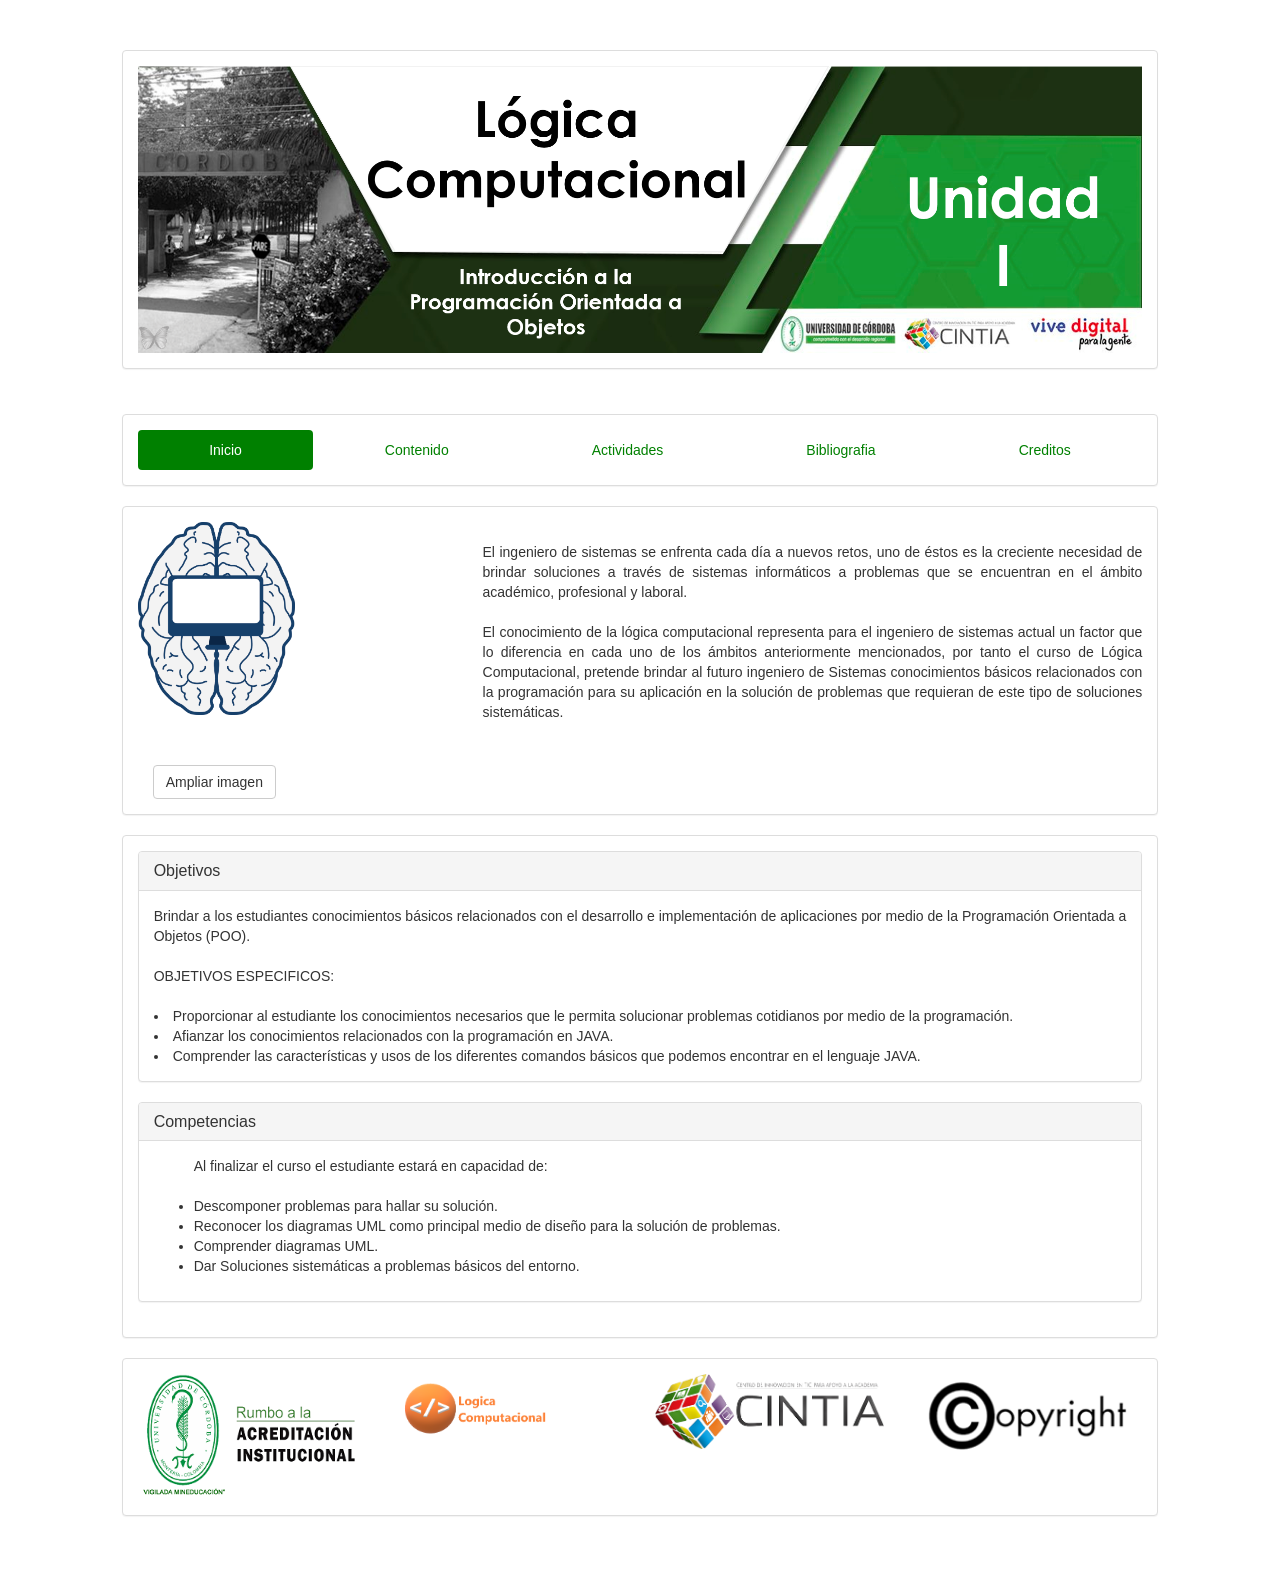
<file: index.html>
<!DOCTYPE HTML>
<html>

<head>
  <title>Inicio</title>
  <meta charset="utf-8">
  <meta name="viewport" content="width=device-width, initial-scale=1.0">
  <meta name="description" content="IE=edge">
  <link href="style/bootstrap/bootstrap-3.3.7-dist/css/bootstrap.css" rel="stylesheet" type="text/css">
  <link href="style/general.css" rel="stylesheet" type="text/css">
  <link href="style/inicio.css" rel="stylesheet" type="text/css">
  <link rel="shortcut icon" href="img/iconologica.ico">
</head>

<body>
  <div class="container-fluid">
    <div class="row" id="banner">
      <div class="col-md-1 col-sm-12"></div>
      <div class="col-md-10 col-sm-12">
        <div class="panel panel-default">
          <div class="panel-body">
            <img src="img/inicio.png" width="100%">
          </div>
        </div>
      </div>
      <div class="col-md-1 col-sm-12"></div>
    </div>
  </div>
  <div class="container-fluid">
    <div class="row">
      <div class="col-md-1 col-sm-12"></div>
      <div class="col-md-10 col-sm-12">
        <div class="panel panel-default">
          <div class="panel-body">
            <ul class="nav nav-pills nav-justified">
              <li role="presentation" class="active">
                <a href="inicio.html">Inicio</a>
              </li>
              <li role="presentation">
                <a href="contenido.html">Contenido</a>
              </li>
              <li role="presentation">
                <a href="actividades.html">Actividades</a>
              </li>
              <li role="presentation">
                <a href="bibliografia.html">Bibliografia</a>
              </li>
              <li role="presentation">
                <a href="creditos.html">Creditos</a>
              </li>
            </ul>
          </div>
        </div>
        <div class="panel panel-default">
          <div class="panel-body">
            <div class="row">
              <div class="col-md-4 col-sm-12">
                <img src="img/logica.png" width="50%" height="50%">
                <div class="container" style=" margin-top: 50px;">
                  <!-- Trigger the modal with a button -->
                  <button type="button" class="btn btn-default" data-toggle="modal" data-target="#myModal" style="margin: 0px auto">Ampliar imagen</button>

                  <!-- Modal -->
                  <div class="modal fade" id="myModal" role="dialog">
                    <div class="modal-dialog">

                      <!-- Modal content-->
                      <div class="modal-content">
                        <div class="modal-header">
                          <button type="button" class="close" data-dismiss="modal">&times;</button>
                          <h4 class="modal-title" style="text-align: center">Logica Computacional</h4>
                        </div>
                        <div class="modal-body">
                          <img src="img/logica.png" width="100%" height="auto">
                        </div>

                      </div>

                    </div>
                  </div>

                </div>
              </div>
              <div class="col-md-8 col-sm-12">
                <p align="justify"><br>El ingeniero de sistemas se enfrenta cada día a nuevos retos, uno de éstos es la creciente necesidad de brindar soluciones a través de sistemas informáticos a problemas que se encuentran en el ámbito académico, profesional y laboral.<br>
                    <br>
                El conocimiento de la lógica computacional representa para el ingeniero de sistemas actual un factor que lo diferencia en cada uno de los ámbitos anteriormente mencionados, por tanto el curso de Lógica Computacional, pretende brindar al futuro ingeniero de Sistemas conocimientos básicos relacionados con la programación para su aplicación en la solución de problemas que requieran de este tipo de soluciones sistemáticas.
                </p>
               </div>
            </div>
          </div>
        </div>
        <div class="panel panel-default">
          <div class="panel-body">
            <div class="row">
              <div class="col-md-12 col-sm-12">
                <div class="panel panel-default">
                  <div class="panel-heading">
                    <h3 class="panel-title">Objetivos</h3>
                  </div>
                  <div align="justify" class="panel-body">
                    Brindar a los estudiantes conocimientos básicos relacionados con el desarrollo e implementación de aplicaciones por medio de la Programación Orientada a Objetos (POO).<br>
                      <br>
                    OBJETIVOS ESPECIFICOS:<br>
                      <br>
                       <li>Proporcionar al estudiante los conocimientos necesarios que le permita solucionar problemas cotidianos por medio de la programación.</li>
                      <li>Afianzar los conocimientos relacionados con la programación en JAVA.</li>
                      <li> Comprender las características y usos de los diferentes comandos básicos que podemos encontrar en el lenguaje JAVA.</li>
                  </div>
                </div>
                <div class="panel panel-default">
                  <div class="panel-heading">
                    <h3 class="panel-title">Competencias</h3>
                  </div>
                  <div class="panel-body">
                    <ul>
                    Al finalizar el curso el estudiante estará en capacidad de:<br>
                    <br>
                     <li>Descomponer problemas para hallar su solución.</li>
                     <li>Reconocer los diagramas UML como principal medio de diseño para la solución de problemas.</li>
                     <li>Comprender diagramas UML.</li>
                     <li>Dar Soluciones sistemáticas a problemas básicos del entorno.</li>
                    </ul>
                  </div>
                </div>

              </div>
            </div>
          </div>
        </div>
      </div>
      <div class="col-md-1 col-sm-12"></div>
    </div>
  </div>
  <footer>
    <div class="container-fluid">
      <div class="row" id="footer">
        <div class="col-md-1 col-sm-12"></div>
        <div class="col-md-10 col-sm-12">
          <div class="panel panel-default">
            <div class="panel-body">
              <div class="row">
                <div class="col-md-3 col-sm-12" id="I1inicio">
                  <a target="_blank" href="http://www.unicordoba.edu.co">
                    <img src="img/escudo.png" width="100%" alt="Universidad de Córdoba">
                  </a>
                </div>
                <div class="col-md-3 col-sm-12" id="I1inicio">
                  <a target="_blank" href="http://www.unicordoba.edu.co/programas/facultad-de-ingenieria/ingenieria-de-sistemas">
                    <img src="img/logo.png" width="70%" alt="Programa Ingenieria de Sistemas Universidad de Córdoba"></img>
                  </a>
                </div>
                <div class="col-md-3 col-sm-12" id="I1inicio">
                  <a target="_blank" href="#">
                    <img src="img/logo-cintia.png" width="100%" alt="Centro de Innovación en TIC para Apoyo a la Academia"></img>
                  </a>
                </div>
                <div class="col-md-3 col-sm-12" id="I1inicio">
                  <a rel="license" href="http://creativecommons.org/licenses/by-nc-sa/4.0/">
                    <img src="img/logo%20copy.png" width="100%">
                  </a>
                </div>
              </div>
            </div>
          </div>
        </div>
        <div class="col-md-1 col-sm-12"></div>
      </div>
    </div>
  </footer>
  <script src="js/jquery-3.2.1.min.js"></script>
  <script src="style/bootstrap/bootstrap-3.3.7-dist/js/bootstrap.min.js"></script>
</body>

</html>
</file>
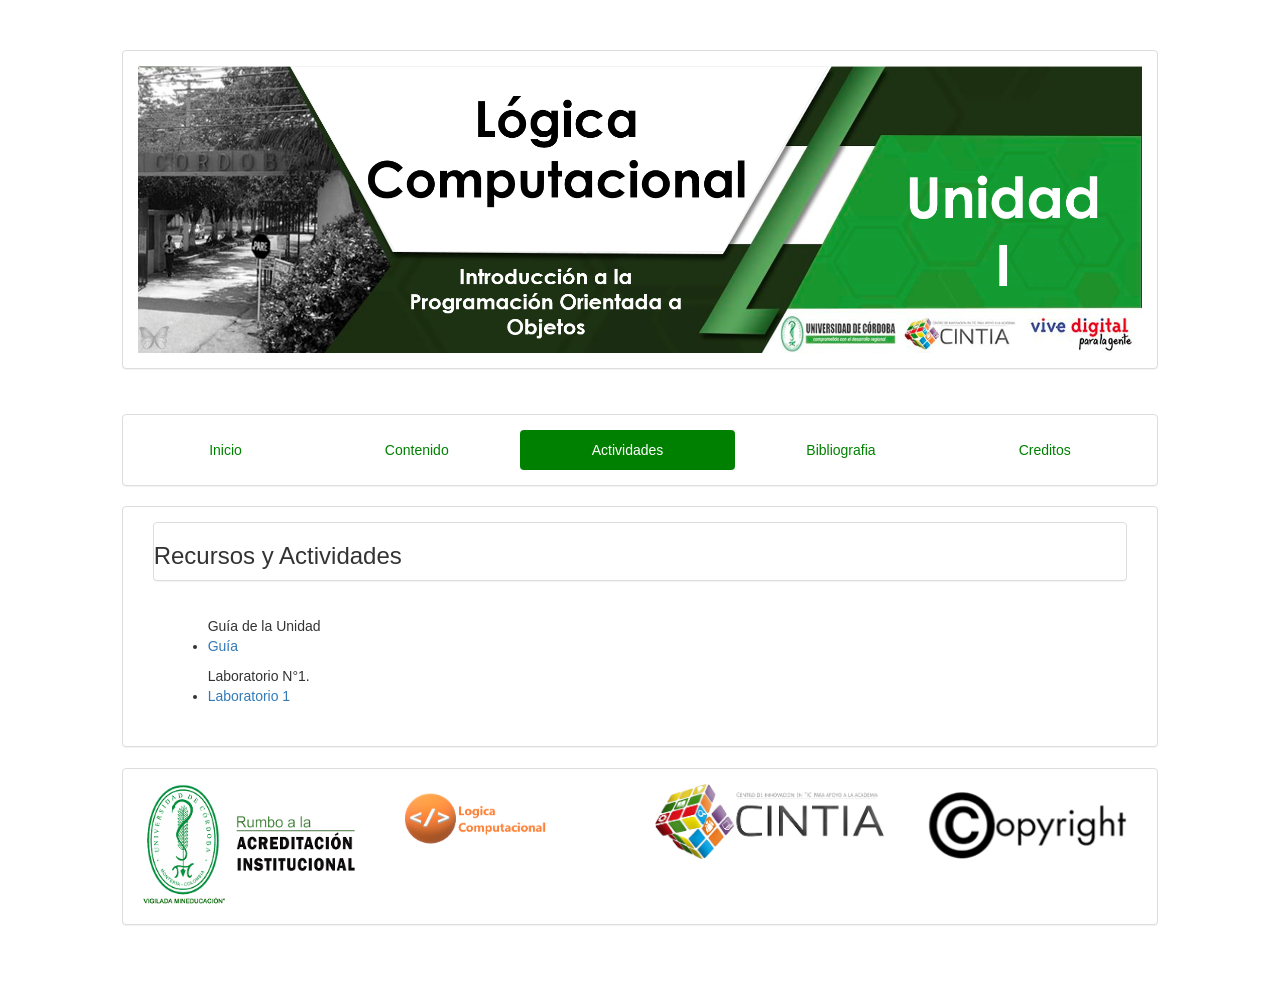
<file: actividades.html>
<!DOCTYPE HTML>
<html>

<head>
  <title>Actividades</title>
  <meta charset="utf-8">
  <meta name="viewport" content="width=device-width, initial-scale=1.0">
  <meta name="description" content="">
  <link href="style/bootstrap/bootstrap-3.3.7-dist/css/bootstrap.css" rel="stylesheet" type="text/css">
  <link href="style/general.css" rel="stylesheet" type="text/css">
  <link rel="shortcut icon" href="img/iconologica.ico">
</head>

<body>
  <div class="container-fluid">
    <div class="row" id="banner">
      <div class="col-md-1 col-sm-12"></div>
      <div class="col-md-10 col-sm-12">
        <div class="panel panel-default">
          <div class="panel-body">
            <img src="img/inicio.png" width="100%">
          </div>
        </div>
      </div>
      <div class="col-md-1 col-sm-12"></div>
    </div>
  </div>
  <div class="container-fluid">
    <div class="row">
      <div class="col-md-1 col-sm-12"></div>
      <div class="col-md-10 col-sm-12">
        <div class="panel panel-default">
          <div class="panel-body">
            <ul class="nav nav-pills nav-justified">
              <li role="presentation">
                <a href="inicio.html">Inicio</a>
              </li>
              <li role="presentation">
                <a href="contenido.html">Contenido</a>
              </li>
              <li role="presentation" class="active">
                <a href="actividades.html">Actividades</a>
              </li>
              <li role="presentation">
                <a href="bibliografia.html">Bibliografia</a>
              </li>
              <li role="presentation">
                <a href="creditos.html">Creditos</a>
              </li>
            </ul>
          </div>
        </div>
        <div class="panel panel-default">
          <div class="panel-body">
            <div class="row">
              <div class="col-md-12 col-sm-12">
                <div class="container-fluid">
                  <div class="panel panel-default">
                    <h3 id="bio">Recursos y Actividades</h3>
                  </div>
                  <div class="panel-body">
                    <ul>
                      Guía de la Unidad
                      <li role="presentation">
                        <a href="mensajes/Unidad1.pdf" target="_blank">Guía</a>
                      </li>
                    </ul>
                    <ul>
                      Laboratorio N°1.
                      <li role="presentation">
                        <a href="mensajes/Laboratorio1.pdf" target="_blank">Laboratorio 1</a>
                      </li>
                    </ul>
                  </div>
                </div>
              </div>
            </div>
          </div>
        </div>
      </div>
    </div>
    <div class="col-md-1 col-sm-12"></div>
  </div>
  <footer>
    <div class="container-fluid">
      <div class="row" id="footer">
        <div class="col-md-1 col-sm-12"></div>
        <div class="col-md-10 col-sm-12">
          <div class="panel panel-default">
            <div class="panel-body">
              <div class="row">
                <div class="col-md-3 col-sm-12" id="I1inicio">
                  <a target="_blank" href="http://www.unicordoba.edu.co">
                    <img src="img/escudo.png" width="100%" alt="Universidad de Córdoba">
                  </a>
                </div>
                <div class="col-md-3 col-sm-12" id="I1inicio">
                  <a target="_blank" href="http://www.unicordoba.edu.co/programas/facultad-de-ingenieria/ingenieria-de-sistemas">
                    <img src="img/logo.png" width="70%" alt="Humanidades II, Programa Ingenieria de Sistemas Universidad de Córdoba"></img>
                  </a>
                </div>
                <div class="col-md-3 col-sm-12" id="I1inicio">
                  <a target="_blank" href="#">
                    <img src="img/logo-cintia.png" width="100%" alt="Centro de Innovación en TIC para Apoyo a la Academia"></img>
                  </a>
                </div>
                <div class="col-md-3 col-sm-12" id="I1inicio">
                  <a rel="license" href="http://creativecommons.org/licenses/by-nc-sa/4.0/">
                    <img src="img/logo%20copy.png" width="100%">
                  </a>
                </div>
              </div>
            </div>
          </div>
        </div>
        <div class="col-md-1 col-sm-12"></div>
      </div>
    </div>
  </footer>
  <script src="js/jquery-3.2.1.min.js"></script>
  <script src="style/bootstrap/bootstrap-3.3.7-dist/js/bootstrap.min.js"></script>
</body>

</html>
</file>
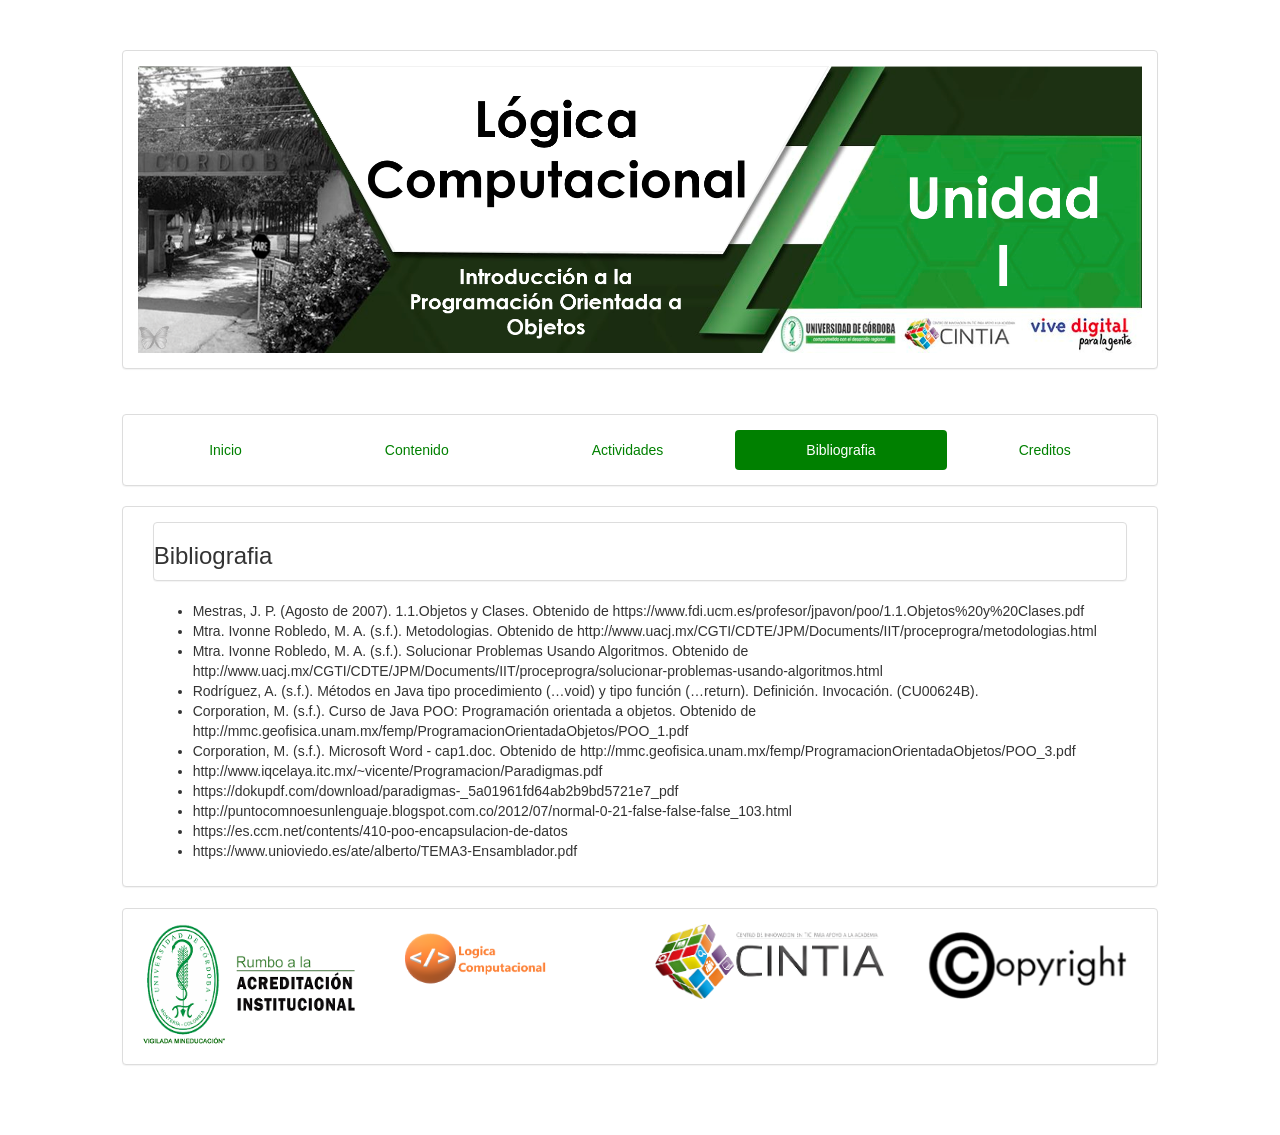
<file: bibliografia.html>
<!DOCTYPE HTML>
<html>

<head>
  <title>Bibliografia</title>
  <meta charset="utf-8">
  <meta name="viewport" content="width=device-width, initial-scale=1.0">
  <meta name="description" content="">
  <link href="style/bootstrap/bootstrap-3.3.7-dist/css/bootstrap.css" rel="stylesheet" type="text/css">
  <link href="style/general.css" rel="stylesheet" type="text/css">
  <link rel="shortcut icon" href="img/iconologica.ico">
</head>

<body>
  <div class="container-fluid">
    <div class="row" id="banner">
      <div class="col-md-1 col-sm-12"></div>
      <div class="col-md-10 col-sm-12">
        <div class="panel panel-default">
          <div class="panel-body">
            <img src="img/inicio.png" width="100%">
          </div>
        </div>
      </div>
      <div class="col-md-1 col-sm-12"></div>
    </div>
  </div>
  <div class="container-fluid">
    <div class="row">
      <div class="col-md-1 col-sm-12"></div>
      <div class="col-md-10 col-sm-12">
        <div class="panel panel-default">
          <div class="panel-body">
            <ul class="nav nav-pills nav-justified">
              <li role="presentation">
                <a href="inicio.html">Inicio</a>
              </li>
              <li role="presentation">
                <a href="contenido.html">Contenido</a>
              </li>
                  <li role="presentation">
                <a href="actividades.html">Actividades</a>
              </li>
              <li role="presentation" class="active">
                <a href="bibliografia.html">Bibliografia</a>
              </li>
              <li role="presentation">
                <a href="creditos.html">Creditos</a>
              </li>
            </ul>
          </div>
        </div>
        <div class="panel panel-default">
          <div class="panel-body">
            <div class="row">
              <div class="col-md-12 col-sm-12">
                <div class="container-fluid">
                  <div class="panel panel-default">
                    <h3 id="bio">Bibliografia</h3>
                  </div>
                  <ul>
                  <li> Mestras, J. P. (Agosto de 2007). 1.1.Objetos y Clases. Obtenido de https://www.fdi.ucm.es/profesor/jpavon/poo/1.1.Objetos%20y%20Clases.pdf</li>
                  <li>Mtra. Ivonne Robledo, M. A. (s.f.). Metodologias. Obtenido de http://www.uacj.mx/CGTI/CDTE/JPM/Documents/IIT/proceprogra/metodologias.html</li>
                  <li>Mtra. Ivonne Robledo, M. A. (s.f.). Solucionar Problemas Usando Algoritmos. Obtenido de http://www.uacj.mx/CGTI/CDTE/JPM/Documents/IIT/proceprogra/solucionar-problemas-usando-algoritmos.html</li>
                  <li>Rodríguez, A. (s.f.). Métodos en Java tipo procedimiento (…void) y tipo función (…return). Definición. Invocación. (CU00624B).</li>
                  <li>Corporation, M. (s.f.). Curso de Java POO: Programación orientada a objetos. Obtenido de http://mmc.geofisica.unam.mx/femp/ProgramacionOrientadaObjetos/POO_1.pdf</li>
                  <li>Corporation, M. (s.f.). Microsoft Word - cap1.doc. Obtenido de http://mmc.geofisica.unam.mx/femp/ProgramacionOrientadaObjetos/POO_3.pdf</li>
                  <li>http://www.iqcelaya.itc.mx/~vicente/Programacion/Paradigmas.pdf</li>
                  <li>https://dokupdf.com/download/paradigmas-_5a01961fd64ab2b9bd5721e7_pdf</li>
                  <li>http://puntocomnoesunlenguaje.blogspot.com.co/2012/07/normal-0-21-false-false-false_103.html</li>
                  <li>https://es.ccm.net/contents/410-poo-encapsulacion-de-datos</li>
                  <li>https://www.unioviedo.es/ate/alberto/TEMA3-Ensamblador.pdf</li>
                  </ul>
                </div>
              </div>
            </div>
          </div>
        </div>
      </div>
    </div>
    <div class="col-md-1 col-sm-12"></div>
  </div>
  <footer>
    <div class="container-fluid">
      <div class="row" id="footer">
        <div class="col-md-1 col-sm-12"></div>
        <div class="col-md-10 col-sm-12">
          <div class="panel panel-default">
            <div class="panel-body">
              <div class="row">
                <div class="col-md-3 col-sm-12" id="I1inicio">
                  <a target="_blank" href="http://www.unicordoba.edu.co">
                    <img src="img/escudo.png" width="100%" alt="Universidad de Córdoba">
                  </a>
                </div>
                <div class="col-md-3 col-sm-12" id="I1inicio">
                  <a target="_blank" href="http://www.unicordoba.edu.co/programas/facultad-de-ingenieria/ingenieria-de-sistemas">
                    <img src="img/logo.png" width="70%" alt="Programa Ingenieria de Sistemas Universidad de Córdoba"></img>
                  </a>
                </div>
                <div class="col-md-3 col-sm-12" id="I1inicio">
                  <a target="_blank" href="#">
                    <img src="img/logo-cintia.png" width="100%" alt="Centro de Innovación en TIC para Apoyo a la Academia"></img>
                  </a>
                </div>
                <div class="col-md-3 col-sm-12" id="I1inicio">
                  <a rel="license" href="http://creativecommons.org/licenses/by-nc-sa/4.0/">
                    <img src="img/logo%20copy.png" width="100%">
                  </a>
                </div>
              </div>
            </div>
          </div>
        </div>
        <div class="col-md-1 col-sm-12"></div>
      </div>
    </div>
  </footer>
  <script src="js/jquery-3.2.1.min.js"></script>
  <script src="style/bootstrap/bootstrap-3.3.7-dist/js/bootstrap.min.js"></script>
</body>

</html>
</file>
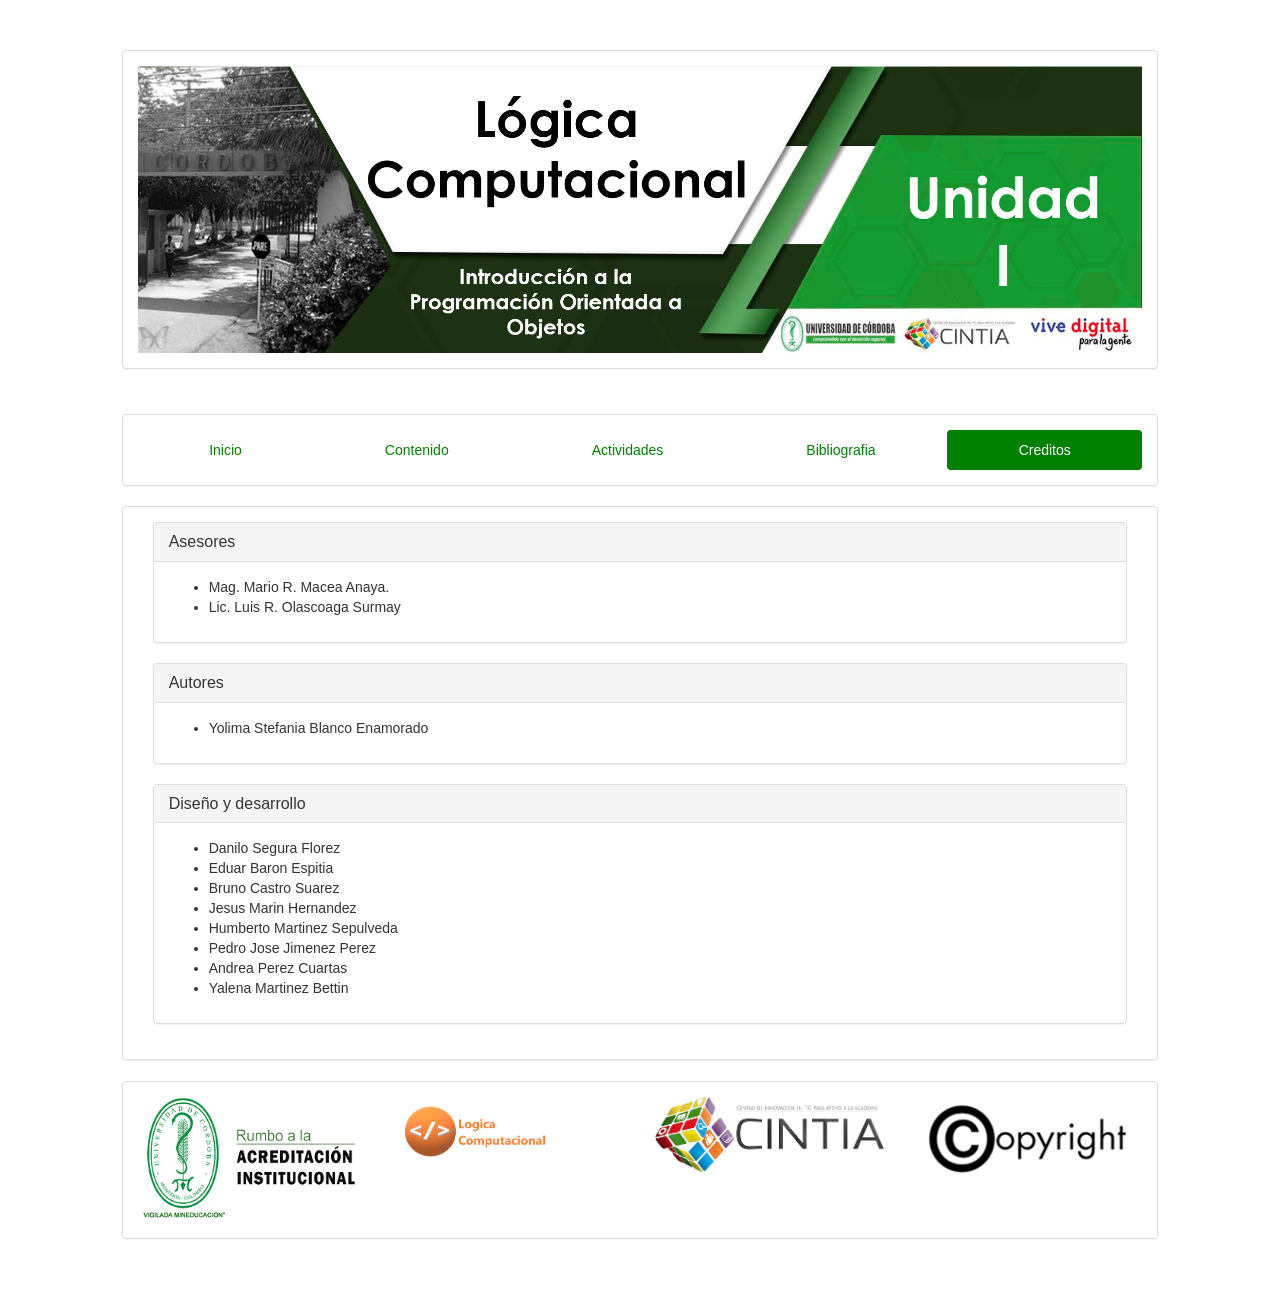
<file: creditos.html>
<!DOCTYPE HTML>
<html>

<head>
  <title>Creditos</title>
  <meta charset="utf-8">
  <meta name="viewport" content="width=device-width, initial-scale=1.0">
  <meta name="description" content="">
  <link href="style/bootstrap/bootstrap-3.3.7-dist/css/bootstrap.css" rel="stylesheet" type="text/css">
  <link href="style/general.css" rel="stylesheet" type="text/css">
  <link rel="shortcut icon" href="img/iconologica.ico">
</head>

<body>
  <div class="container-fluid">
    <div class="row" id="banner">
      <div class="col-md-1 col-sm-12"></div>
      <div class="col-md-10 col-sm-12">
        <div class="panel panel-default">
          <div class="panel-body">
            <img src="img/inicio.png" width="100%">
          </div>
        </div>
      </div>
      <div class="col-md-1 col-sm-12"></div>
    </div>
  </div>
  <div class="container-fluid">
    <div class="row">
      <div class="col-md-1 col-sm-12"></div>
      <div class="col-md-10 col-sm-12">
        <div class="panel panel-default">
          <div class="panel-body">
            <ul class="nav nav-pills nav-justified">
              <li role="presentation">
                <a href="inicio.html">Inicio</a>
              </li>
              <li role="presentation">
                <a href="contenido.html">Contenido</a>
              </li>
                  <li role="presentation">
                <a href="actividades.html">Actividades</a>
              </li>
              <li role="presentation">
                <a href="bibliografia.html">Bibliografia</a>
              </li>
              <li role="presentation" class="active">
                <a href="creditos.html">Creditos</a>
              </li>
            </ul>
          </div>
        </div>
        <div class="panel panel-default">
          <div class="panel-body">
            <div class="row">
              <div class="col-md-12 col-sm-12">
                <div class="container-fluid">
                  <div class="panel panel-default">
                    <div class="panel-heading">
                      <h3 class="panel-title">Asesores</h3>
                    </div>
                    <div class="panel-body">
                      <ul>
                        <li>Mag. Mario R. Macea Anaya.</li>
                        <li>Lic. Luis R. Olascoaga Surmay</li>
                      </ul>
                    </div>
                  </div>
                  <div class="panel panel-default">
                    <div class="panel-heading">
                      <h3 class="panel-title">Autores</h3>
                    </div>
                    <div class="panel-body">
                      <ul>
                        <li>Yolima Stefania Blanco Enamorado</li>
                      </ul>
                    </div>
                  </div>
                  <div class="panel panel-default">
                    <div class="panel-heading">
                      <h3 class="panel-title">Diseño y desarrollo</h3>
                    </div>
                    <div class="panel-body">
                      <ul>
                        <li>Danilo Segura Florez</li>
                        <li>Eduar Baron Espitia</li>
                        <li>Bruno Castro Suarez</li>
                        <li>Jesus Marin Hernandez</li>
                        <li>Humberto Martinez Sepulveda</li>
                        <li>Pedro Jose Jimenez Perez</li>
                        <li>Andrea Perez Cuartas</li>
                        <li>Yalena Martinez Bettin</li>
                      </ul>
                    </div>
                  </div>
                </div>
              </div>
            </div>
          </div>
        </div>
      </div>
    </div>
    <div class="col-md-1 col-sm-12"></div>
  </div>
  <footer>
    <div class="container-fluid">
      <div class="row" id="footer">
        <div class="col-md-1 col-sm-12"></div>
        <div class="col-md-10 col-sm-12">
          <div class="panel panel-default">
            <div class="panel-body">
              <div class="row">
                <div class="col-md-3 col-sm-12" id="I1inicio">
                  <a target="_blank" href="http://www.unicordoba.edu.co">
                    <img src="img/escudo.png" width="100%" alt="Universidad de Córdoba">
                  </a>
                </div>
                <div class="col-md-3 col-sm-12" id="I1inicio">
                  <a target="_blank" href="http://www.unicordoba.edu.co/programas/facultad-de-ingenieria/ingenieria-de-sistemas">
                    <img src="img/logo.png" width="70%" alt="Programa Ingenieria de Sistemas Universidad de Córdoba"></img>
                  </a>
                </div>
                <div class="col-md-3 col-sm-12" id="I1inicio">
                  <a target="_blank" href="#">
                    <img src="img/logo-cintia.png" width="100%" alt="Centro de Innovación en TIC para Apoyo a la Academia"></img>
                  </a>
                </div>
                <div class="col-md-3 col-sm-12" id="I1inicio">
                  <a rel="license" href="http://creativecommons.org/licenses/by-nc-sa/4.0/">
                    <img src="img/logo%20copy.png" width="100%">
                  </a>
                </div>
              </div>
            </div>
          </div>
        </div>
        <div class="col-md-1 col-sm-12"></div>
      </div>
    </div>
  </footer>
  <script src="js/jquery-3.2.1.min.js"></script>
  <script src="style/bootstrap/bootstrap-3.3.7-dist/js/bootstrap.min.js"></script>
</body>

</html>
</file>
<file: style/general.css>
#banner {
  padding-top: 50px;
  padding-bottom: 25px;
}

#footer {
  padding-bottom: 50px;
}

a:link {
  text-decoration: none;
}

.tab-content {
  border: 1px solid #ddd;
  border-top: none;
  padding: 20px;
}
iframe{
	width: 100%; 
	height: 500px;
}
</file>
<file: style/inicio.css>

</file>
